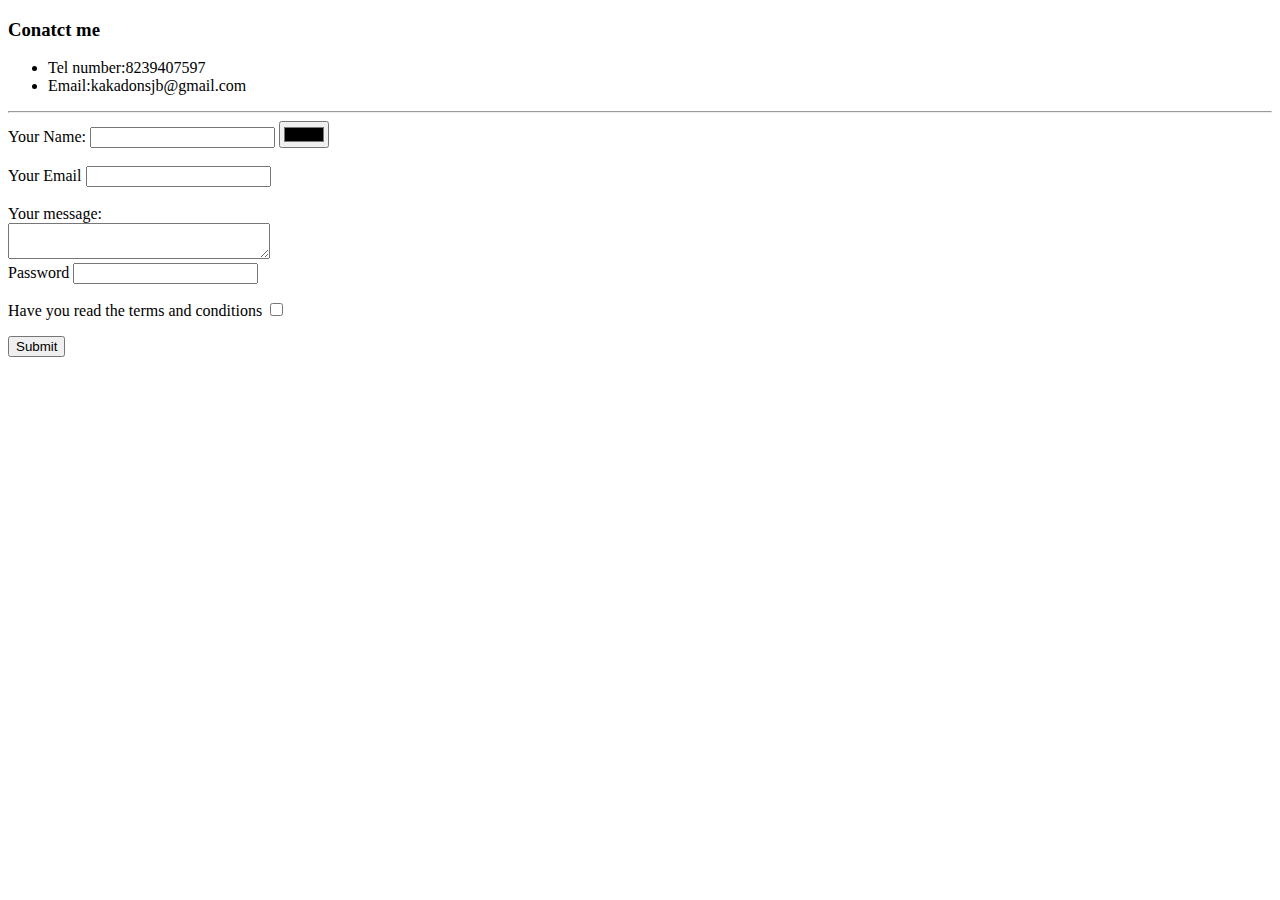
<file: contact.html>
<!DOCTYPE html>
<html lang="en" dir="ltr">
  <head>
    <meta charset="utf-8">
    <title>Contact me</title>
  </head>
  <body>
    <h3>Conatct me</h3>
    <ul>
      <li>Tel number:8239407597</li>
      <li>Email:kakadonsjb@gmail.com</li>
    </ul>
    <hr>
    <form action="mailto:kakadonsjb@gmail.com" method="post" enctype="text/plain">
      <lable>Your Name:</lable>
      <input type="text" name="YourName" value="">
      <input type="color" name="" value=""><br><br>
      <lable>Your Email</lable>
      <input type="text" name="YourEmail" value=""><br><br>
      <lable>Your message:</lable><br>
      <textarea name="YourMessage" rows"10" cols="30"></textarea><br>
      <lable>Password</lable>
      <input type="password" name="" value="">
      <p><lable>Have you read the terms and conditions</lable>
      <input type="checkbox" name="" value=""></p>
      <input type="submit" name="">
  </body>
</html>
</file>
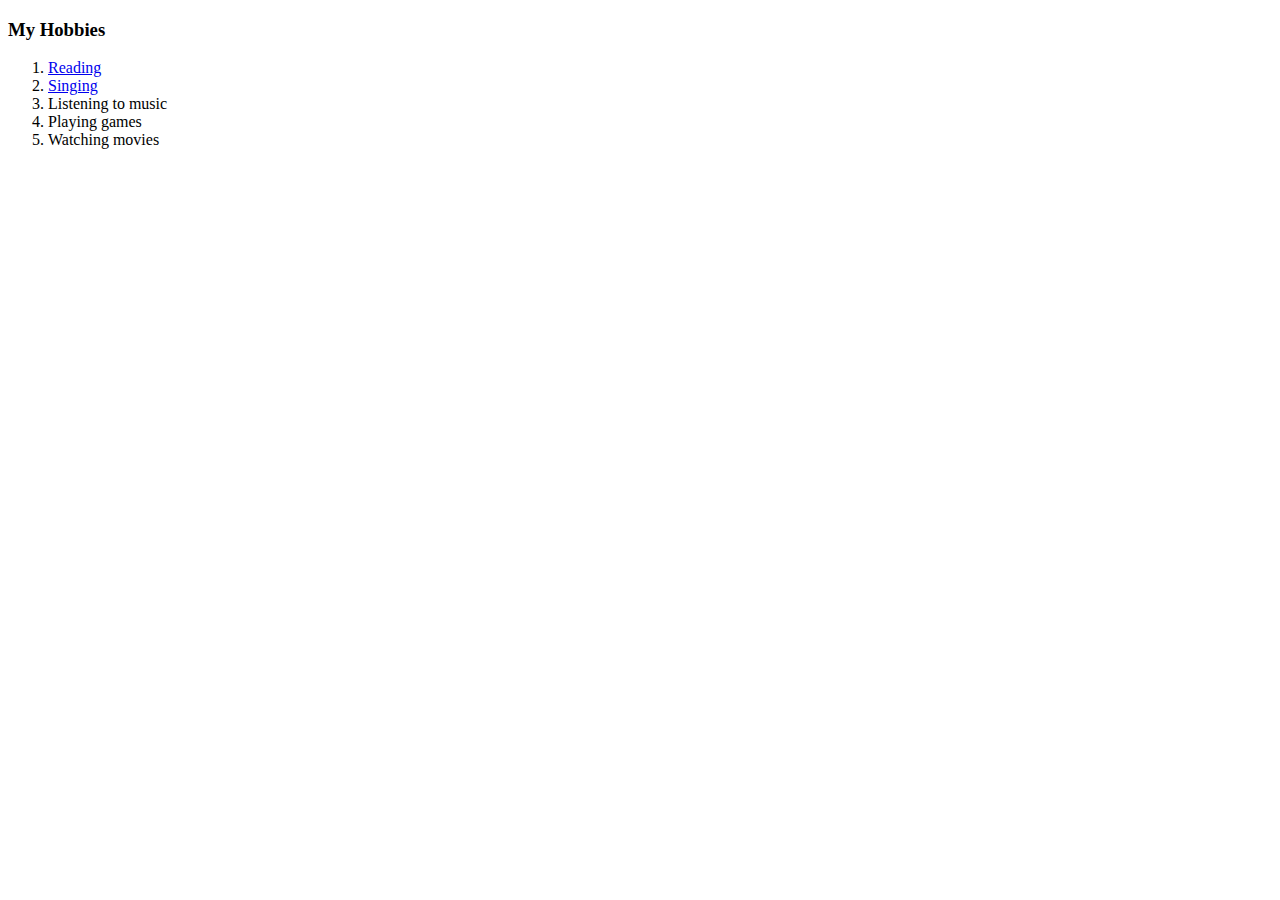
<file: hobbies.html>
<!DOCTYPE html>
<html lang="en" dir="ltr">
  <head>
    <meta charset="utf-8">
    <title>My Hobbies</title>
  </head>
  <body>
    <h3>My Hobbies</h3>
    <ol>
      <li><a href="https://en.wikipedia.org/wiki/Reading">Reading</a></li>
      <li><a href="https://www.youtube.com/user/SingingSuccess">Singing</a></li>
      <li>Listening to music</li>
      <li>Playing games</li>
      <li>Watching movies</li>
    </ol>
  </body>
</html>
</file>
